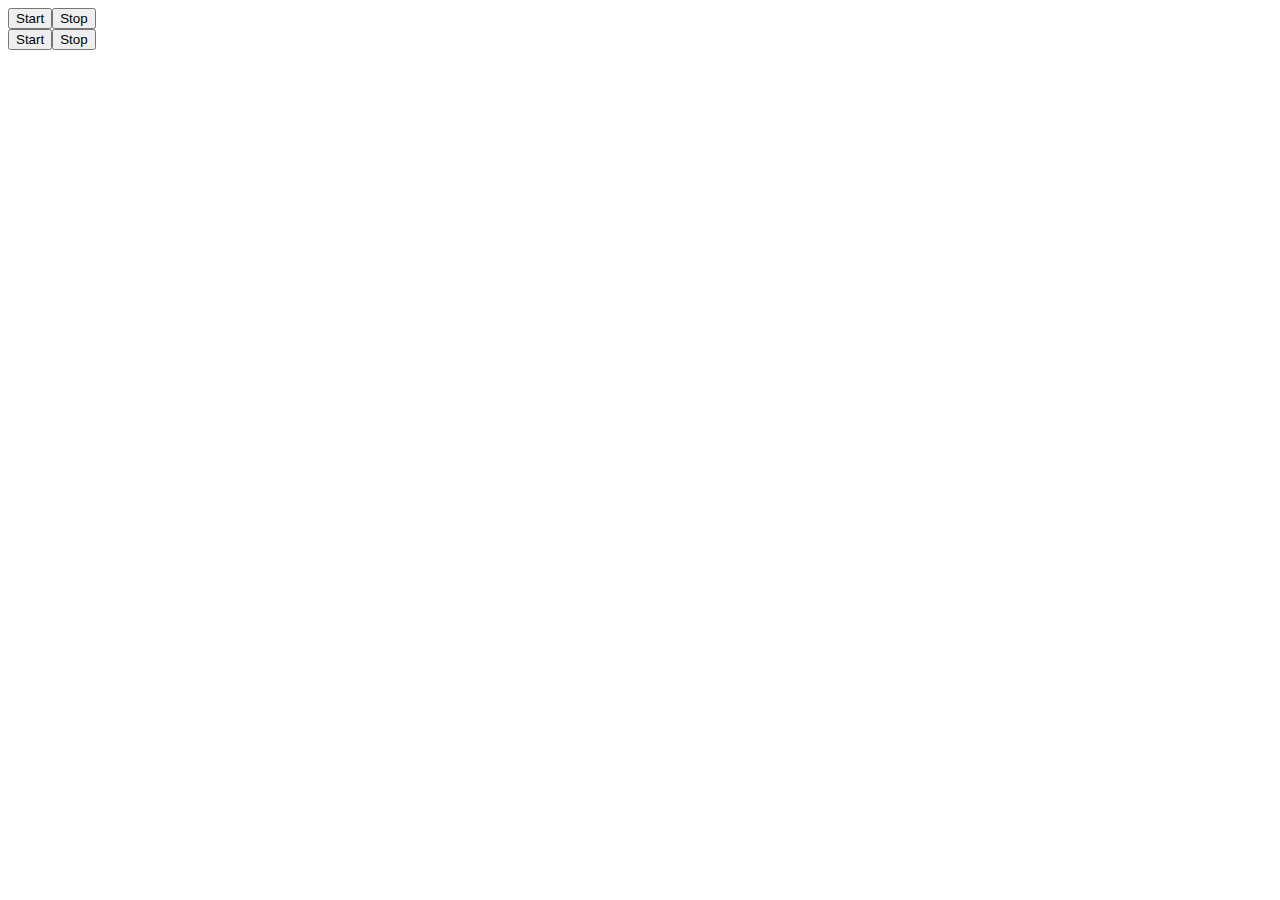
<file: cp2/cp2.html>
<!DOCTYPE html>
<html lang="en">
<head>
    <meta charset="UTF-8">
    <meta name="viewport" content="width=device-width, initial-scale=1.0">
    <title>Document</title>
    <link rel="stylesheet" href="./cp2.css">
</head>
<body>
    <div class="clock">
        <div id = "dong ho"></div>
        <button class="bt" type="submit">Start</button>
        <button class="bt" type="submit">Stop</button>
    </div>
    <div class="clock2">
        <div id = "dong ho2"></div>
        <button class="bt" type="submit">Start</button>
        <button class="bt" type="submit">Stop</button>
    </div>

    <script src="./cp2.js"></script>

</body>
</html>
</file>
<file: cp2/cp2.css>
.clock{
    display: flex;
}

.clock2{
    display: flex;
}
</file>
